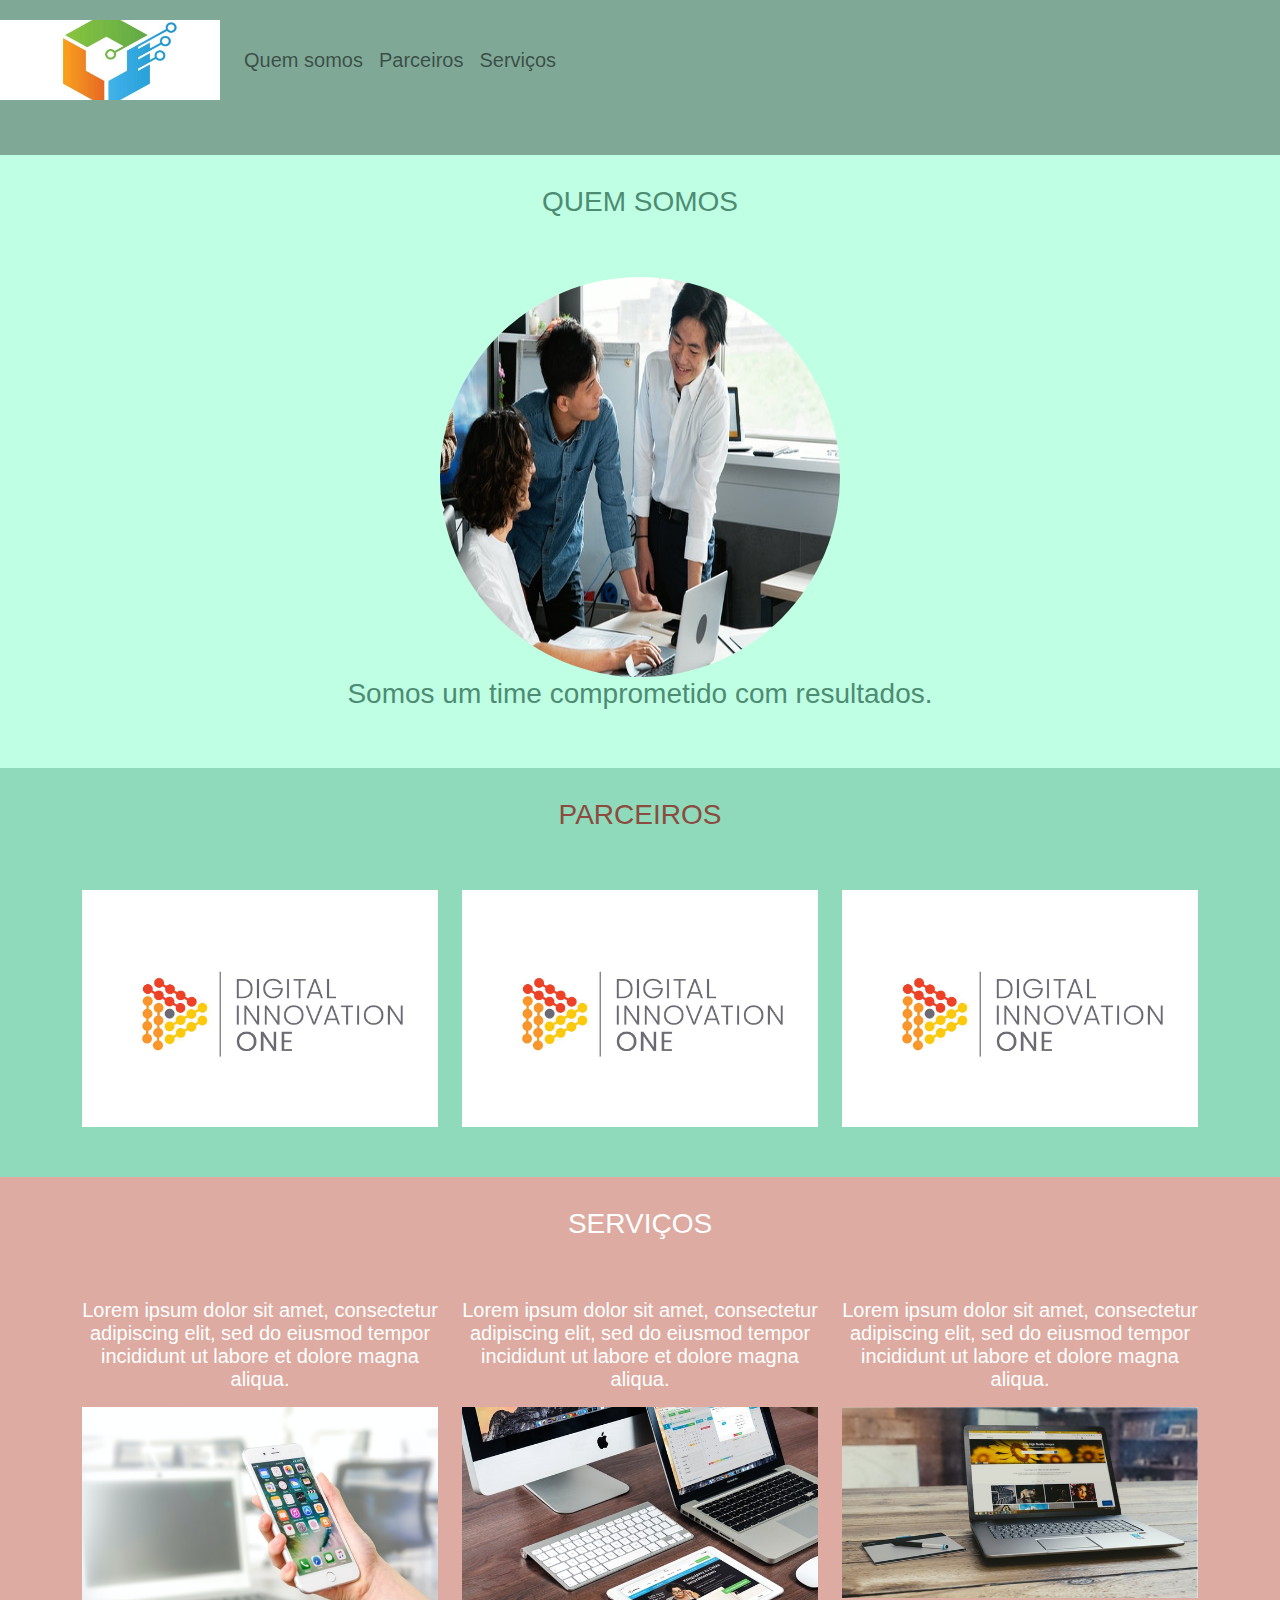
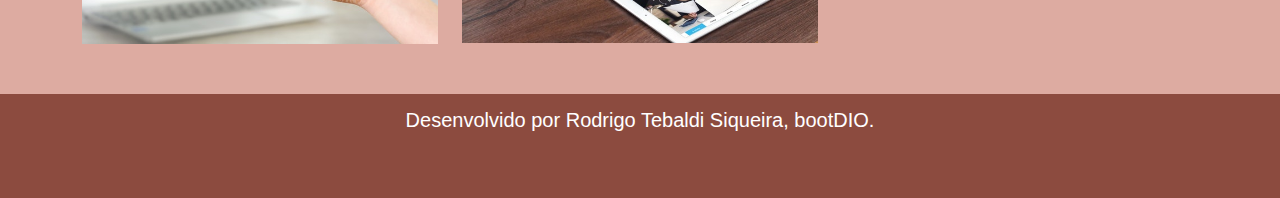
<file: aula-bootstrap/index.html>
<!DOCTYPE html>
<html lang="pt-br">
<head>
    <title>Minha Página</title>
    <meta charset="utf-8">
    <link rel="stylesheet" type="text/css" href="bootstrap/css/bootstrap.min.css">
    <link rel="stylesheet" type="text/css" href="css/style.css">
    <title>Document</title>
</head>
<body>
    <nav class="navbar navbar-expand-lg navbar-light margin">
        <a class="navbar-brand" href="#">
            <img src="img/labs.jpg" width="220" height="80">            
        </a>
        <div class="collapse navbar-collapse">
            <ul class="navbar-nav">
                <li class="nav-iten">
                    <a class="nav-link l-color" href="#quemsomos">Quem somos</a>
                </li>
                <li class="nav-iten">
                    <a class="nav-link" href="#parceiros">Parceiros</a>
                </li>
                <li class="nav-iten">
                    <a class="nav-link" href="#servicos">Serviços</a>
                </li>
            </ul>
        </div>
    </nav>
    <section id="quemsomos">
        <div class="container-fluid quem-somos text-center margin">
            <h3 class="margin">QUEM SOMOS</h3>
            <img src="img/pexels-mikhail-nilov-7988203.jpg" class="rounded-circle" width="400" height="400">
            <h3>Somos um time comprometido com resultados.</h3>
        </div>
    </section>
    <section id="parceiros" class="container-fluid text-center margin parceiros">
        <h3 class="margin">PARCEIROS</h3>
        <div class="container">
            <div class="row">
                <div class="col-lg-4">
                    <img src="img/digital-innovation-one.jpg" alt="" width="100%">
                </div>
                <div class="col-lg-4">
                    <img src="img/digital-innovation-one.jpg" alt="" width="100%">
                </div>
                <div class="col-lg-4">
                    <img src="img/digital-innovation-one.jpg" alt="" width="100%">
                </div>
            </div>
        </div>
    </section>
    <section id="servicos">
        <div class="container-fluid text-center margin servicos">
            <h3 class="margin">SERVIÇOS</h3>
            <div class="container">
                <div class="row">
                    <div class="col-lg-4">
                        <p>Lorem ipsum dolor sit amet, consectetur adipiscing elit, 
                            sed do eiusmod tempor incididunt ut labore et dolore magna aliqua. </p>
                        <img src="img/pexels-photomix-company-887751.jpg" alt="" width="100%">
                    </div>
                    <div class="col-lg-4">
                        <p>Lorem ipsum dolor sit amet, consectetur adipiscing elit, 
                            sed do eiusmod tempor incididunt ut labore et dolore magna aliqua. </p>
                        <img src="img/pexels-pixabay-39284 (1).jpg" alt="" width="100%">
                    </div>
                    <div class="col-lg-4">
                        <p>Lorem ipsum dolor sit amet, consectetur adipiscing elit, 
                            sed do eiusmod tempor incididunt ut labore et dolore magna aliqua. </p>
                        <img src="img/pexels-monoar-rahman-109371 (1).jpg" alt="" width="100%">
                    </div>
                </div>
            </div>
        </div>
    </section>
    <footer class="container-fluid text-center bg-footer margin">
        <p>Desenvolvido por Rodrigo Tebaldi Siqueira, bootDIO.</p>
    </footer>
</body>
</html>
</file>
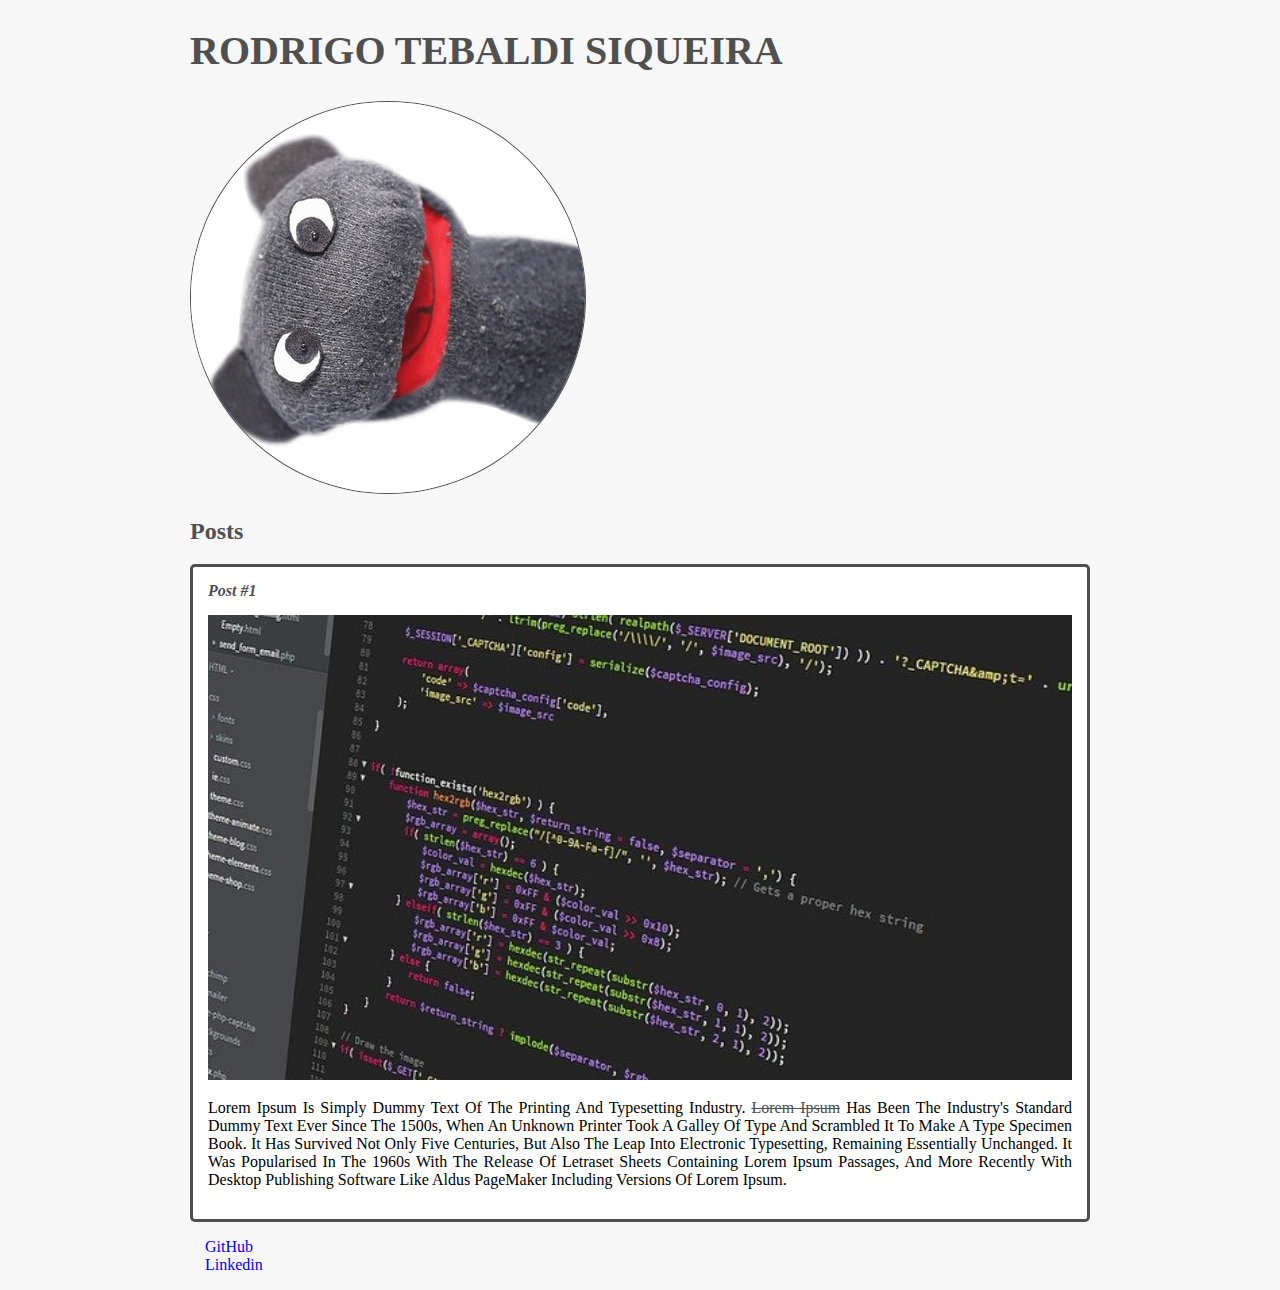
<file: Introdução_html5-css3/index.html>
<!DOCTYPE html>
<html>
	<head>
		<meta charset="utf-8">
		<title>Rodrigo Tebaldi Siqueira</title>
		<link rel="stylesheet" href="style.css">
	</head>
	<body>
		<header>
			<h1 id="title">Rodrigo Tebaldi Siqueira</h1>
			<img src="imgs/bonny.png" alt="boneco" class="photo">
		</header>
		<section>
			<header>
				<h2 class="subtitle">Posts<h2>
			</header>
			<article class="post">
				<header>
					<h3 class="post_title">Post #1</h3>
					<img src="imgs/html.jpg" alt="html codigo" class="post_image">
				</header>
				<p class="post_content">
				Lorem Ipsum is simply dummy text of the printing and typesetting industry. <a href="https://www.lipsum.com/" target="_blank">Lorem Ipsum</a> has been the industry's standard dummy text ever since the 1500s, when an unknown printer took a galley of type and scrambled it to make a type specimen book. It has survived not only five centuries, but also the leap into electronic typesetting, remaining essentially unchanged. It was popularised in the 1960s with the release of Letraset sheets containing Lorem Ipsum passages, and more recently with desktop publishing software like Aldus PageMaker including versions of Lorem Ipsum.
				</p>
			</article>
		</section>
	</body>
	<footer>
		<ul class="contact_list">
		<li><a href="https://github.com/" target="_blank">GitHub</a></li>
		<li><a href="https://br.linkedin.com/" target="_blank">Linkedin</a></li>
		</ul>
	</footer>
</html>
</file>
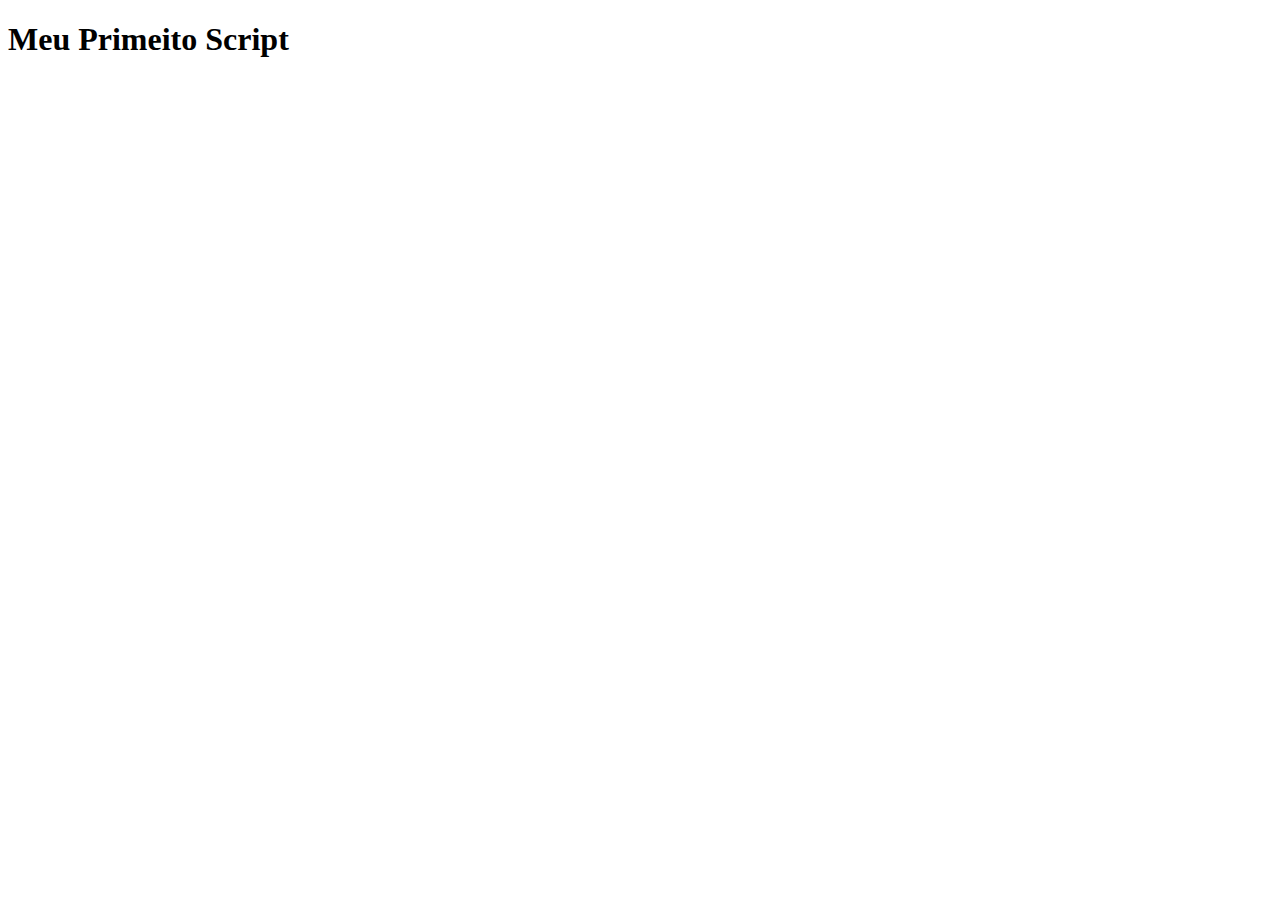
<file: Curso-js/Aula-1/index.html>
<!DOCTYPE html>
<html lang="en">
    <head>
        <meta charset="UTF-8">
        <meta http-equiv="X-UA-Compatible" content="IE=edge">
        <meta name="viewport" content="width=device-width, initial-scale=1.0">
        <title>Meu Primeito Script</title>
    </head>
    <body>
        <h1>Meu Primeito Script</h1>
    </body>
    <script src="script.js"></script>
</html>
</file>
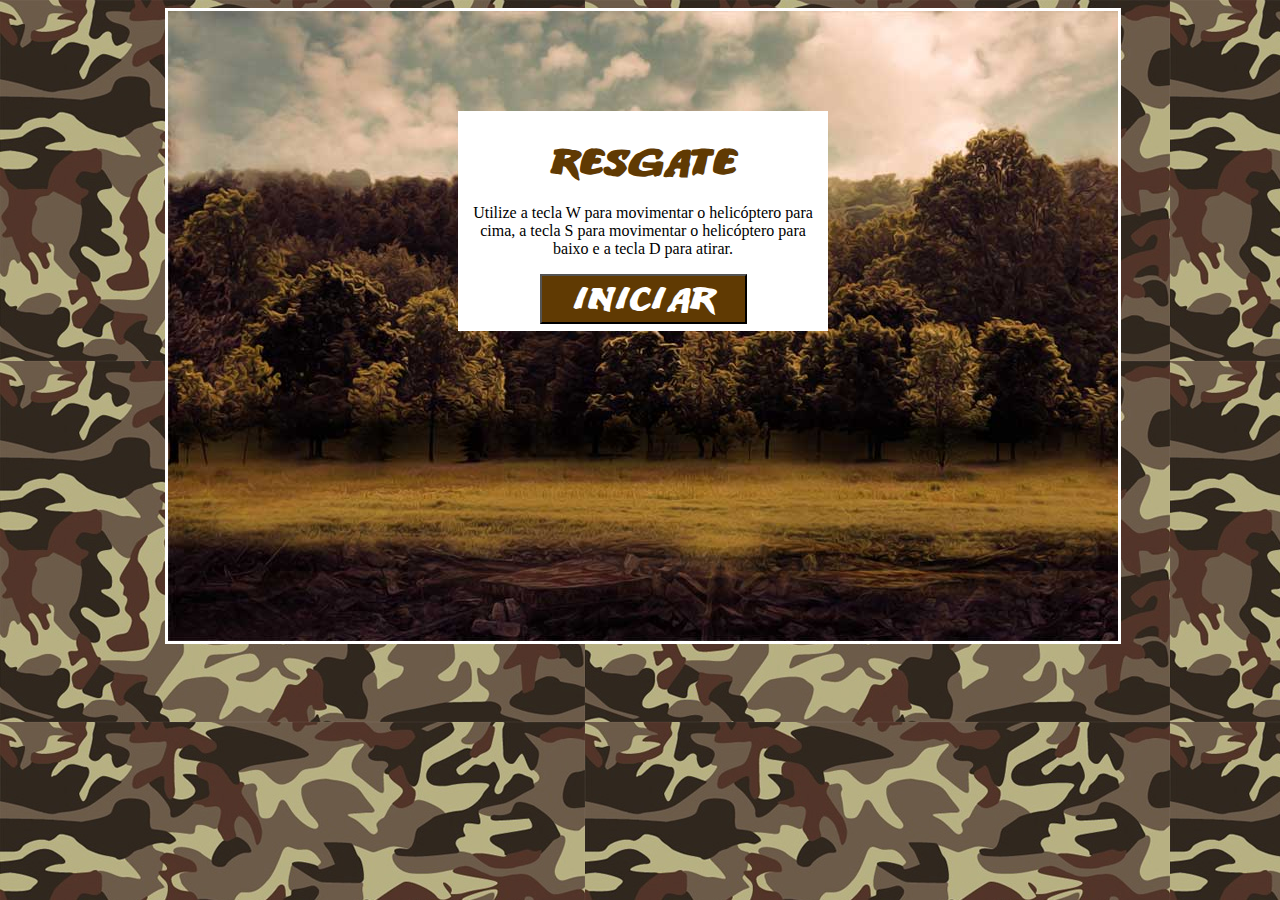
<file: JogosHTML5/jogo1/index.html>
<!doctype html>
<html>
    <head>
        <meta charset="utf-8">
        <link rel="stylesheet" type="text/css" href="css/main.css">
        <title>RESGATE</title>
    </head>
    <body>
        <div id="container"> <!-- div container !-->
            <div id="fundoGame"> <!-- div fundoGame !-->
                <div id="inicio">
                    <h1> RESGATE</h1> <!-- div inicio !-->
                    <p>Utilize a tecla W para movimentar o helicóptero para cima, a tecla S para movimentar o helicóptero para baixo e a tecla D para atirar.</p>
                    <button class="botao" onclick="start()">INICIAR</button>
                </div> <!-- Fim da div inicio !-->
            </div> <!-- Fim da div fundoGame !-->
        </div> <!-- Fim da div container !-->
        <!-- Sons do jogo !-->
<audio src="sons/som.mp3" preload="auto" id="somDisparo"></audio>
<audio src="sons/explosao.mp3" preload="auto" id="somExplosao"></audio>
<audio src="sons/musica_fundo.mp3" preload="auto" id="musica"></audio>
<audio src="sons/gameover.mp3" preload="auto" id="somGameover"></audio>
<audio src="sons/perdido.mp3" preload="auto" id="somPerdido"></audio>	
<audio src="sons/resgate.mp3" preload="auto" id="somResgate"></audio>

        <script type="text/javascript" src="js/jquery-1.11.1.min.js"></script>
        <script type="text/javascript" src="js/js.js"></script>
        <script type="text/javascript" src="js/jquery-collision.min.js"></script>
    </body>
    
</html>
</file>
<file: aula-bootstrap/css/style.css>
body {
    font: 20px Arial, sans-serif;
}
.navbar {
    background-color: #7fa897;
}
.quem-somos {
    background-color: #BFFFE4;
    color: #4D8C72;
}
.margin {
    padding-bottom: 50px;
    padding-top: 15px;
}
.parceiros {
    background-color: #8EDABA;
    color: #8C4B3F;
}
.servicos {
    background-color: #DDABA1;
    color: #ffffff;
}
.bg-footer {
    background-color: #8C4B3F;
    color: #ffffff;
}
</file>
<file: Introdução_html5-css3/style.css>
body {
	background: #f7f7f7;
	font-family: verdana;
	max-width: 900px;
	margin: auto;
}
.photo {
	border-radius: 50%;
	border: 1px solid #505050;
}
#title {
	font-size: 40px;
	text-transform: uppercase;
}
a {
	text-decoration: line-through;
	color: #505050;
}
#title, .subtitle, .post_title {
	color: #505050;
}
.post_title {
	font-size: 16px;
	font-style: italic;
	margin: 0;
	margin-bottom: 15px;
}
.post {
	background: #fff;
	padding: 15px;
	border: 3px solid #505050;
	margin-bottom: 15px;
	border-radius: 5px;
}
.post_content {
	margin: 0;
	margin-bottom: 15px;
	text-transform: capitalize;
	text-align: justify;
}
.post_image {
	margin-bottom: 15px;
	width: 100%;
}
.contact_list {
	list-style-type: none;
	padding-left: 15px;
}
.contact_list li a {
	color: blue;
	text-decoration: none;
}
</file>
<file: JogosHTML5/jogo1/css/main.css>
@font-face {
	font-family:Titulo;
	src:url(../fontes/ANODETONOONE.TTF);
}
h1 {
	font-family:Titulo;
	font-size:40px;
	color:#603A03;
    margin-bottom: 0;
}
#placar {
	width: 450px;
	height: 50px;
	position: absolute;
	left: 5px;
	top: 590px;
}
#energia {
	width: 140px;
	height: 38px;
	position: absolute;
	left: 750px;
	top: 7px;	
}
h3 {
	font-family:Titulo;
	font-size:20px;
	color:#603A03;
}
#fim {
	width:350px;
	height:200px;
	background-color:#FFF;
 	margin-left:auto;
    margin-right:auto;
 	margin-top:100px;
	text-align:center;
	padding:10px;
}
h2 {
	font-family:Titulo;
	font-size:20px;
	color:#FFF
}
.botao {
    background-color:#603A03;
    padding: 10px 30px 0 30px;
    margin-bottom: 5%;
    display: inline-block;
    color: #ffffff;
    font-family: Titulo;
    font-size: 36px;
}
body {
	background-image:url(../imgs/fundo.jpg);
}
#container{
	width:950px;
	height:auto;
	position:relative;
	margin-left:auto;
	margin-right:auto;
}
#fundoGame {
	width:950px;
	height:630px;
	background-image:url(../imgs/fundo_game.jpg);
	border-color:#FFF;
	border-style:solid;
}
#jogador {
	width:256px;
	height:66px;
	position:absolute;
	left:8px;
	top:179px;
    background-image:url(../imgs/apache.png);
}
#inimigo1 {
	width: 256px;
	height: 66px;
	position: absolute;
	left: 689px;
	top: 253px;
	background-image:url(../imgs/inimigo1.png);
}
#inimigo2 {
	width: 165px;
	height: 70px;
	position: absolute;
	left: 775px;
	top: 447px;
	background-image: url(../imgs/inimigo2.png);
}
#amigo {
	width: 44px;
	height: 51px;
	position: absolute;
	left: 10px;
	top: 464px;
	background-image:url(../imgs/amigo.png);
}
#inicio {
	width:350px;
	height:200px;
	background-color:#FFF;
 	margin-left:auto;
    margin-right:auto;
 	margin-top:100px;
	text-align:center;
	padding:10px;
}
/*ANIMAÇÃO*/
.anima1 {
	background-image:url(../imgs/helicoptero.png);
	animation:play .5s steps(2) infinite;

    -webkit-animation: play .5s steps(2) infinite;
    -moz-animation: play .5s steps(2) infinite;
    -ms-animation: play .5s steps(2) infinite;
    -o-animation: play .5s steps(2) infinite;
}
@keyframes play {
	from {background-position:0px;}
	to {background-position:-512px;}
}
@-webkit-keyframes play {
   from { background-position:0px; }
   to { background-position: -512px; }
}
@-moz-keyframes play {
   from { background-position:0px; }
   to { background-position: -512px; }
}
@-ms-keyframes play {
   from { background-position:0px; }
   to { background-position: -512px; }
}
@-o-keyframes play {
   from { background-position:0px; }
   to { background-position: -512px; }
}
.anima2 {
    background-image:url(../imgs/inimigo1.png);
    animation: play .5s steps(2) infinite;
    -webkit-animation: play .5s steps(2) infinite;
    -moz-animation: play .5s steps(2) infinite;
    -ms-animation: play .5s steps(2) infinite;
    -o-animation: play .5s steps(2) infinite; 
}
.anima3 {
	background-image:url(../imgs/amigo.png);
	animation:play2 .9s steps(12) infinite;
	-webkit-animation: play2 .9s steps(12) infinite;
    -moz-animation: play2 .9s steps(12) infinite;
    -ms-animation: play2 .9s steps(12) infinite;
    -o-animation: play2 .9s steps(12) infinite;
}
@keyframes play2 {
   from {background-position:0px;}
   to {background-position:-528px;}
}
@-webkit-keyframes play2 {
   from { background-position:    0px; }
   to { background-position: -528px; }
}
@-moz-keyframes play2 {
   from { background-position:    0px; }
   to { background-position: -528px; }
}
@-ms-keyframes play2 {
   from { background-position:    0px; }
   to { background-position: -528px; }
}
@-o-keyframes play2 {
   from { background-position:    0px; }
   to { background-position: -528px; }
}
/*DISPAROS*/
#disparo {
	width: 50px;
	height: 8px;
	position: absolute;
	background-image: url(../imgs/disparo.png);
}
/*EXPLOSÃO*/
#explosao1 {
	width:15px;
	height:87px;
	position:absolute;

}
#explosao2 {
	width:15px;
	height:87px;
	position:absolute;
	
}
#explosao3 {
	width:44px;
	height:51px;
	position:absolute;
}
.anima4 {
	width:44px;
	height:51px;
	background-image:url(../imgs/amigo_explosao.png);
	animation:play3 .5s steps(7) infinite;
	-webkit-animation: play3 .5s steps(7) infinite;
    -moz-animation: play3 .5s steps(7) infinite;
    -ms-animation: play3 .5s steps(7) infinite;
    -o-animation: play3 .5s steps(7) infinite;
}
@keyframes play3 {
	from {background-position:0px;}
	to {background-position:-308px;}
}
@-webkit-keyframes play3 {
   from { background-position:0px; }
   to { background-position:-308px; }
}
@-moz-keyframes play3 {
   from { background-position:0px; }
   to { background-position:-308px; }
}
@-ms-keyframes play3 {
   from { background-position:0px; }
   to { background-position:-308px; }
}
@-o-keyframes play3 {
   from { background-position:0px; }
   to { background-position:-308px; }
}
</file>
